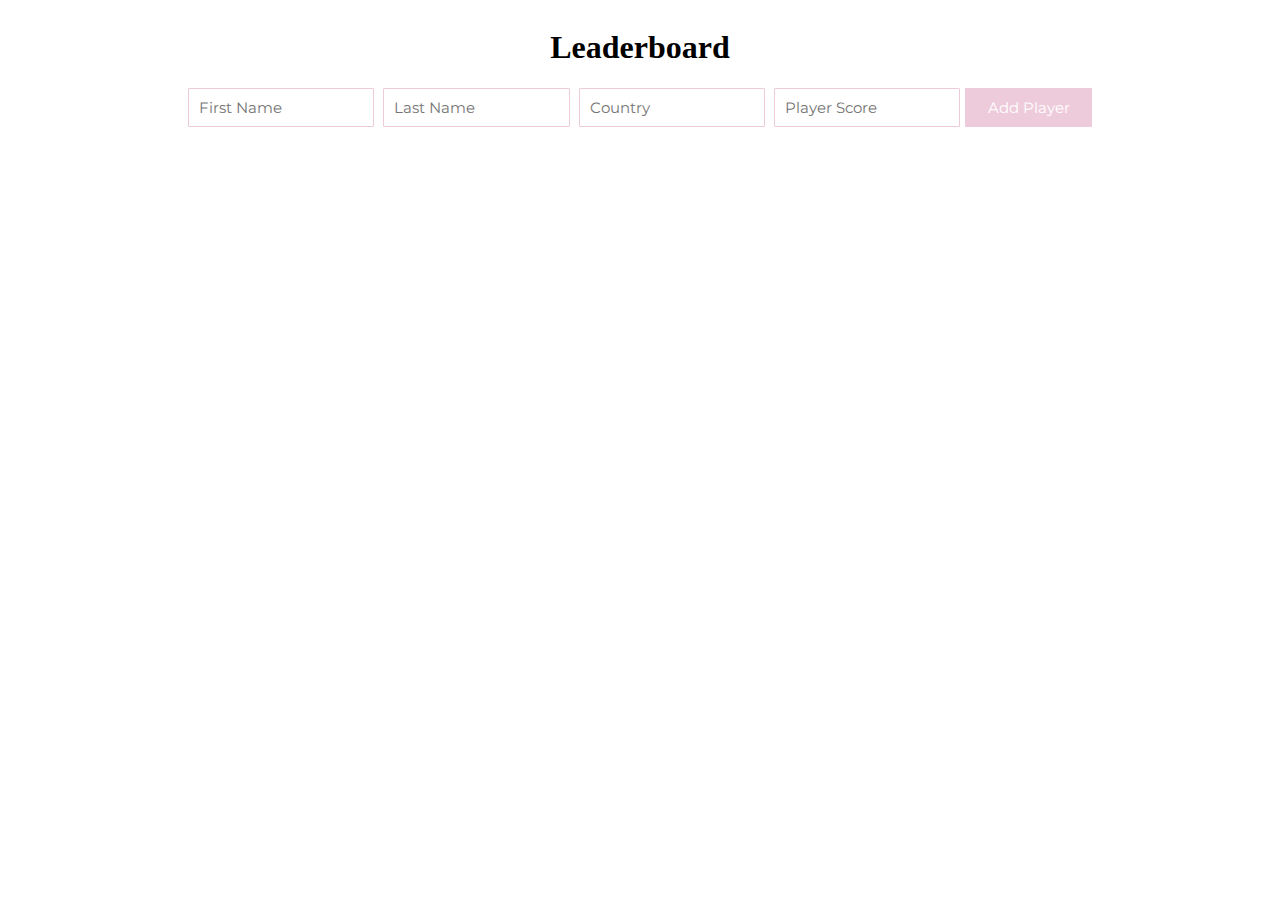
<file: index.html>
<!DOCTYPE html>
<html lang="en">

<head>
    <meta charset="UTF-8">
    <meta http-equiv="X-UA-Compatible" content="IE=edge">
    <meta name="viewport" content="width=device-width, initial-scale=1.0">
    <link rel="stylesheet" href="style.css">
    <link rel="preconnect" href="https://fonts.googleapis.com">
    <link rel="preconnect" href="https://fonts.gstatic.com" crossorigin>
    <link
        href="https://fonts.googleapis.com/css2?family=Montserrat:wght@300;400;500&family=Raleway:wght@400;500&family=Roboto:wght@300;400;500;700&family=Yaldevi:wght@300;400;500&display=swap"
        rel="stylesheet">
    <title>Leaderboard - 3 Pillar Global</title>
</head>

<body>
    <div class="main">
        <div>
            <h1>Leaderboard</h1>
        </div>

        <div class="input-row">
            <input id="fname" type="text" placeholder="First Name">
            <input id="lname" type="text" placeholder="Last Name">
            <input id="country" type="text" placeholder="Country">
            <input id="score" type="text" placeholder="Player Score">

            <button class="add-player" onclick="validateInput();">Add Player</button>
        </div>

        <div id="message"></div>

        <div id="listboard">

        </div>
    </div>
    <script src="script.js"></script>
</body>

</html>
</file>
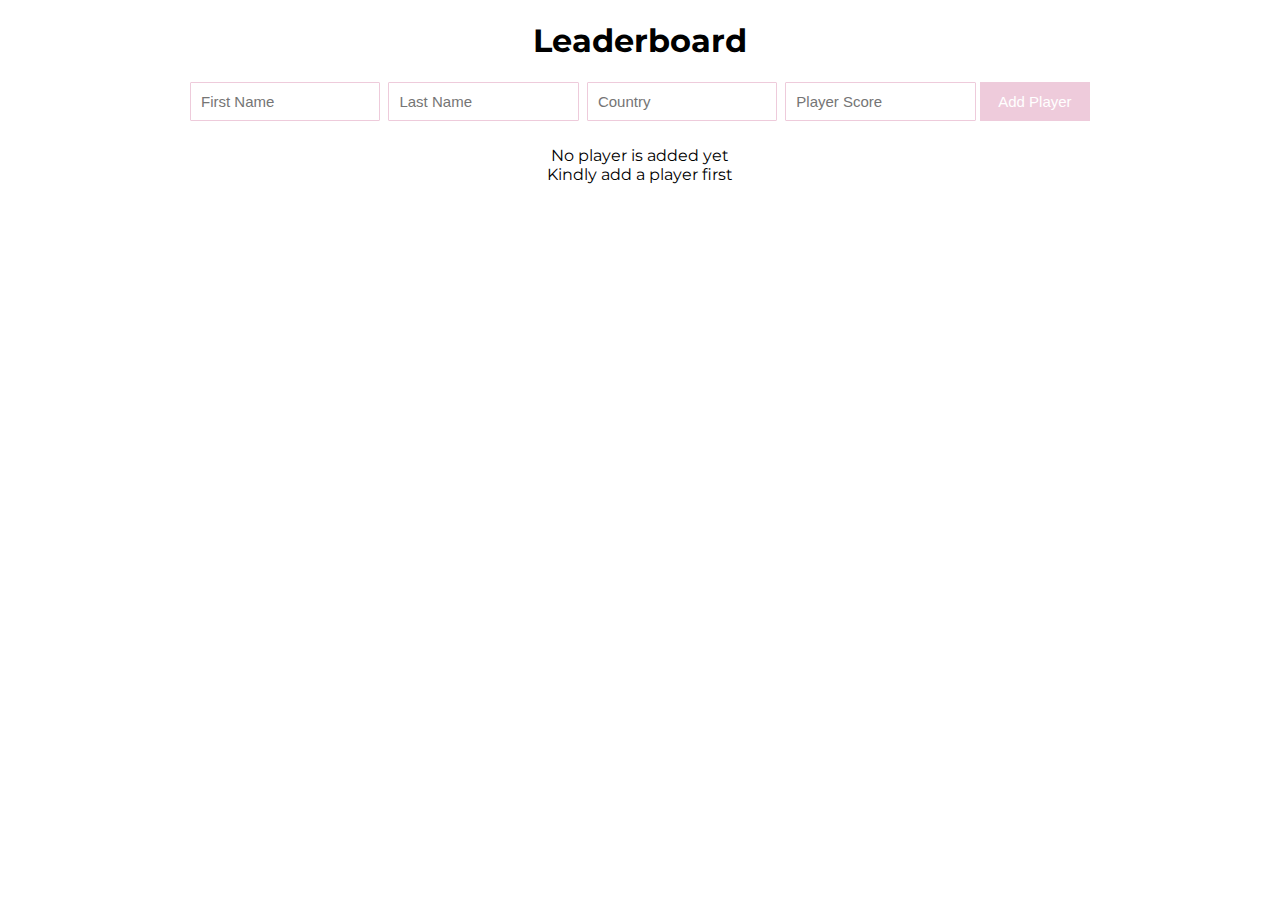
<file: extra features/index.html>
<!DOCTYPE html>
<html lang="en">
    
<head>
    <meta charset="UTF-8">
    <meta http-equiv="X-UA-Compatible" content="IE=edge">
    <meta name="viewport" content="width=device-width, initial-scale=1.0">
    <link rel="stylesheet" href="style.css">
    <link rel="preconnect" href="https://fonts.googleapis.com">
    <link rel="preconnect" href="https://fonts.gstatic.com" crossorigin>
    <link
        href="https://fonts.googleapis.com/css2?family=Montserrat:wght@300;400;500&family=Raleway:wght@400;500&family=Roboto:wght@300;400;500;700&family=Yaldevi:wght@300;400;500&display=swap"
        rel="stylesheet">
    <title>Leaderboard - 3 Pillar Global</title>
</head>

<body>
    <div class="main">
        <div> <h1>Leaderboard</h1> </div>

        <div class="input-row">
            <input id="fname" type="text" placeholder="First Name">
            <input id="lname" type="text" placeholder="Last Name">
            <input id="country" type="text" placeholder="Country">
            <input id="score" type="text" placeholder="Player Score">

            <button class="add-player" onclick="validateInput();">Add Player</button>
        </div>

        <div id="message"> </div>

        <div id="listboard"> </div>
    </div>

    <script src='https://cdn.plot.ly/plotly-2.12.1.min.js'></script>

    <script src="script.js"></script>
</body>

</html>
</file>
<file: style.css>
.main {
    align-items: center;
    align-content: center;
    text-align: center;
    
}
input {
    width: 13%;
    height: 35px;
    border: 1px solid rgb(238, 203, 219);
    border-radius: 1px;
    font-family: Montserrat, Arial;
    font-size: 15px;
    padding-left: 10px;
    padding-right: 10px;
    outline: none;
}

#fname, #lname, #country {
    margin-right: 5px;
}
input:focus {
    border-width: 2px;
    border-color: pink;
}

.add-player {
    width: 10%;
    height: 39px;
    background-color: rgb(238, 203, 219);
    border: none;
    border-radius: 1px;
    color: white;
    font-family: Montserrat, Arial;
    font-size: 15px;
    text-align: center;
    margin-left: 1px;
}

#message {
    color: rgb(225, 26, 26);
    font-size: 18px;
    font-weight: bold;
    margin-top: 20px;
    margin-bottom: 25px;
    font-family: Montserrat, Arial;
}

#listboard {
    margin : auto;
    width: 71%
}
.info-container {
    background-color: rgb(238, 203, 219);
    display: grid;
    grid-template-columns: 250px 250px 250px 1fr;
    text-align: left;
    height: 72px;
    margin-top: 10px;
    font-family: Montserrat, Arial;
}

.name-container, .country-container, .score-container {
    display: flex;
    align-items: center;
    justify-content:baseline;
    font-weight: 500;
    font-size: 16px;
}

.name-container {
    display: flex;
    flex-direction: column;
    justify-content: center;
    align-items: baseline;
    padding-left: 10px;
}

.dateDiv {
    font-size: 12px;
    color: rgb(151, 151, 151);
    margin-top: 7px;
}

.operation-container {
    display: flex;
    align-items: center;
    justify-content: right;
    margin-right: 50px;
}

.buttons {
    height: 50px;
    width: 50px;
    border-radius: 25px;
    border: none;
    margin-left: 5px;
    background-color: white;
    transition: background-color 0.20s;
}

.buttons:hover {
    background-color:rgb(226, 255, 200);
}
.delete-icon {
    height: 12px;
    width: 12px;
    object-position:center ;
}
</file>
<file: extra features/style.css>
.main {
    text-align: center;
    width: 90%;
    margin: auto;
    max-width: 900px;
    font-family: Montserrat, Arial;
}

.input-row {
    display: flex;
}

input {
    width: 20%;
    height: 35px;
    border: 1px solid rgb(238, 203, 219);
    border-radius: 1px;
    font-size: 15px;
    padding-left: 10px;
    padding-right: 10px;
    outline: none;
}

#fname, #lname, #country {
    margin-right: 8px;
} 

input:focus {
    border-width: 2px;
    border-color: pink;
}

.add-player {
    width: 13%;
    height: 39px;
    background-color: rgb(238, 203, 219);
    border: none;
    color: white;
    font-size: 15px;
    margin-left: 4px; 
}

#message {
    color: rgb(225, 26, 26);
    font-size: 18px;
    font-weight: bold;
    margin-top: 20px;
    margin-bottom: 25px;
}

.info-container {
    background-color: rgb(238, 203, 219);
    display: grid;
    grid-template-columns: 25% 25% 25% 1fr;
    text-align: left;
    height: auto;
    padding: 10px 10px;
    margin-top: 10px;
}

.info-container:hover {
    background-color: pink;
    cursor: pointer;
}

.name-container, .country-container, .score-container{
    display: flex;
    flex-direction: column;
    margin: 10px 0px;
    align-items: left;
    justify-content:center;
    font-weight: 500;
    font-size: 16px;
}

.dateDiv {
    font-size: 12px;
    color: rgb(151, 151, 151);
    margin-top: 7px;
}

.operation-container {
    display: flex;
    align-items: center;
    margin-right: 50px;
}

.buttons {
    height: 50px;
    width: 50px;
    border-radius: 25px;
    border: none;
    margin-left: 5px;
    background-color: white;
    transition: background-color 0.20s;
}

.buttons:hover {
    background-color:rgb(226, 255, 200);
}

.delete-icon {
    height: 12px;
    width: 12px;
    object-position:center ;
}

/* For Center Aligning the Graph */
.js-plotly-user-select-none svg-container {
    justify-content: center;
}

@media screen and (max-width: 750px) {
    .input-row {
        flex-direction: column;
        align-items: center;
    }

    #fname, #lname, #country {
        margin-right: 0px;
    } 

    input {
        width: 40%;
        margin-bottom: 5px;
    }

    .add-player {
        width: 40%;
    }
    
    .info-container {
        display: flex;
        flex-direction: column;
        align-items: center;
        text-align: center;
    }

    .operation-container {
        margin: auto;
    }
}
</file>
